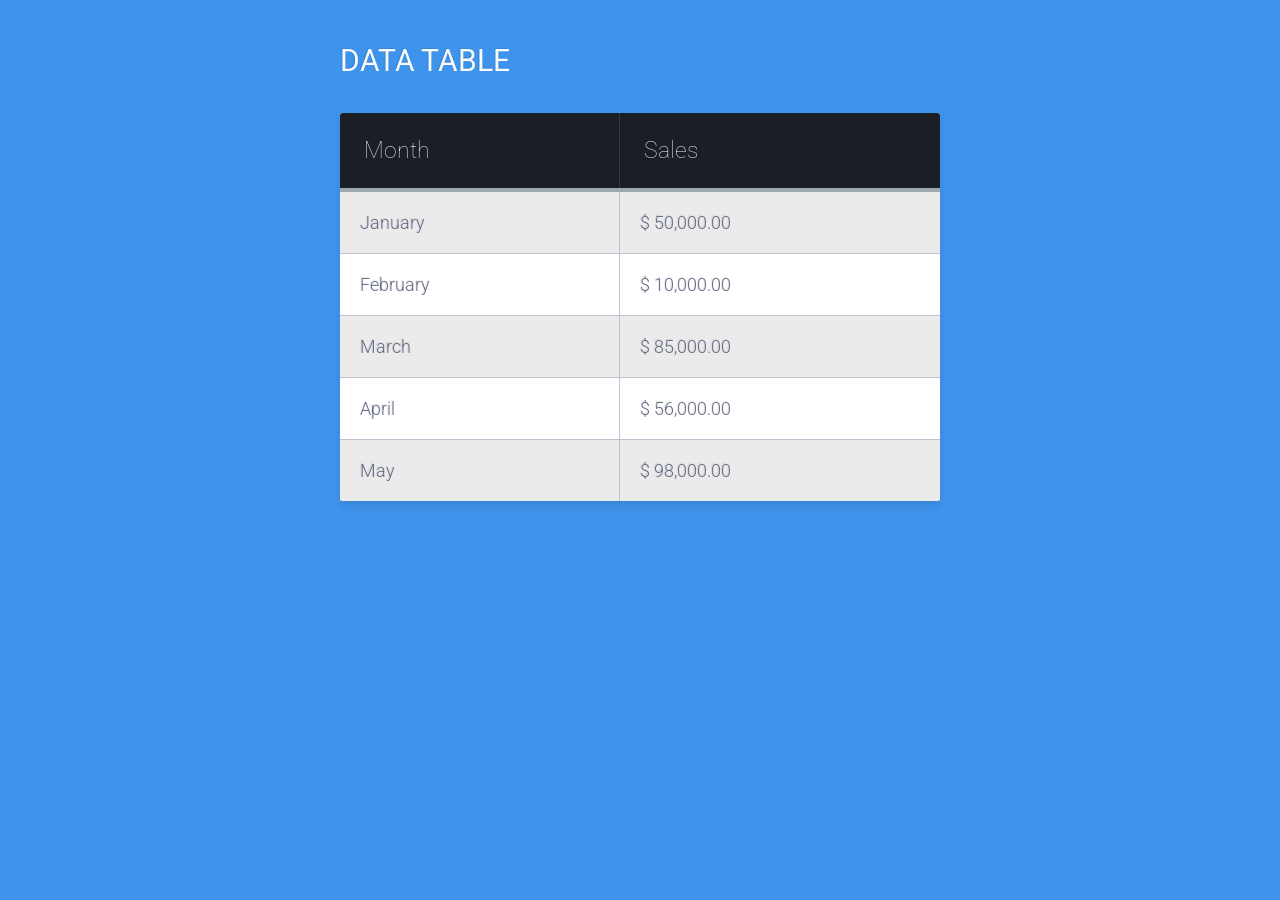
<file: templates/sample_table.html>
<html lang="en">
<head>
	<meta charset="utf-8" />
	<title>Table Style</title>
	<meta name="viewport" content="initial-scale=1.0; maximum-scale=1.0; width=device-width;">
    <link rel="stylesheet" href="style.css">
</head>

<body>
<div class="table-title">
<h3>Data Table</h3>
</div>
<table class="table-fill">
<thead>
<tr>
<th class="text-left">Month</th>
<th class="text-left">Sales</th>
</tr>
</thead>
<tbody class="table-hover">
<tr>
<td class="text-left">January</td>
<td class="text-left">$ 50,000.00</td>
</tr>
<tr>
<td class="text-left">February</td>
<td class="text-left">$ 10,000.00</td>
</tr>
<tr>
<td class="text-left">March</td>
<td class="text-left">$ 85,000.00</td>
</tr>
<tr>
<td class="text-left">April</td>
<td class="text-left">$ 56,000.00</td>
</tr>
<tr>
<td class="text-left">May</td>
<td class="text-left">$ 98,000.00</td>
</tr>
</tbody>
</table>


  </body>
</file>
<file: templates/style.css>
@import url(http://fonts.googleapis.com/css?family=Roboto:400,500,700,300,100);

body {
  background-color: #3e94ec;
  font-family: "Roboto", helvetica, arial, sans-serif;
  font-size: 16px;
  font-weight: 400;
  text-rendering: optimizeLegibility;
}

div.table-title {
   display: block;
  margin: auto;
  max-width: 600px;
  padding:5px;
  width: 100%;
}

.table-title h3 {
   color: #fafafa;
   font-size: 30px;
   font-weight: 400;
   font-style:normal;
   font-family: "Roboto", helvetica, arial, sans-serif;
   text-shadow: -1px -1px 1px rgba(0, 0, 0, 0.1);
   text-transform:uppercase;
}


/*** Table Styles **/

.table-fill {
  background: white;
  border-radius:3px;
  border-collapse: collapse;
  height: 320px;
  margin: auto;
  max-width: 600px;
  padding:5px;
  width: 100%;
  box-shadow: 0 5px 10px rgba(0, 0, 0, 0.1);
  animation: float 5s infinite;
}

th {
  color:#D5DDE5;;
  background:#1b1e24;
  border-bottom:4px solid #9ea7af;
  border-right: 1px solid #343a45;
  font-size:23px;
  font-weight: 100;
  padding:24px;
  text-align:left;
  text-shadow: 0 1px 1px rgba(0, 0, 0, 0.1);
  vertical-align:middle;
}

th:first-child {
  border-top-left-radius:3px;
}

th:last-child {
  border-top-right-radius:3px;
  border-right:none;
}

tr {
  border-top: 1px solid #C1C3D1;
  border-bottom-: 1px solid #C1C3D1;
  color:#666B85;
  font-size:16px;
  font-weight:normal;
  text-shadow: 0 1px 1px rgba(256, 256, 256, 0.1);
}

tr:hover td {
  background:#4E5066;
  color:#FFFFFF;
  border-top: 1px solid #22262e;
  border-bottom: 1px solid #22262e;
}

tr:first-child {
  border-top:none;
}

tr:last-child {
  border-bottom:none;
}

tr:nth-child(odd) td {
  background:#EBEBEB;
}

tr:nth-child(odd):hover td {
  background:#4E5066;
}

tr:last-child td:first-child {
  border-bottom-left-radius:3px;
}

tr:last-child td:last-child {
  border-bottom-right-radius:3px;
}

td {
  background:#FFFFFF;
  padding:20px;
  text-align:left;
  vertical-align:middle;
  font-weight:300;
  font-size:18px;
  text-shadow: -1px -1px 1px rgba(0, 0, 0, 0.1);
  border-right: 1px solid #C1C3D1;
}

td:last-child {
  border-right: 0px;
}

th.text-left {
  text-align: left;
}

th.text-center {
  text-align: center;
}

th.text-right {
  text-align: right;
}

td.text-left {
  text-align: left;
}

td.text-center {
  text-align: center;
}

td.text-right {
  text-align: right;
}
</file>
